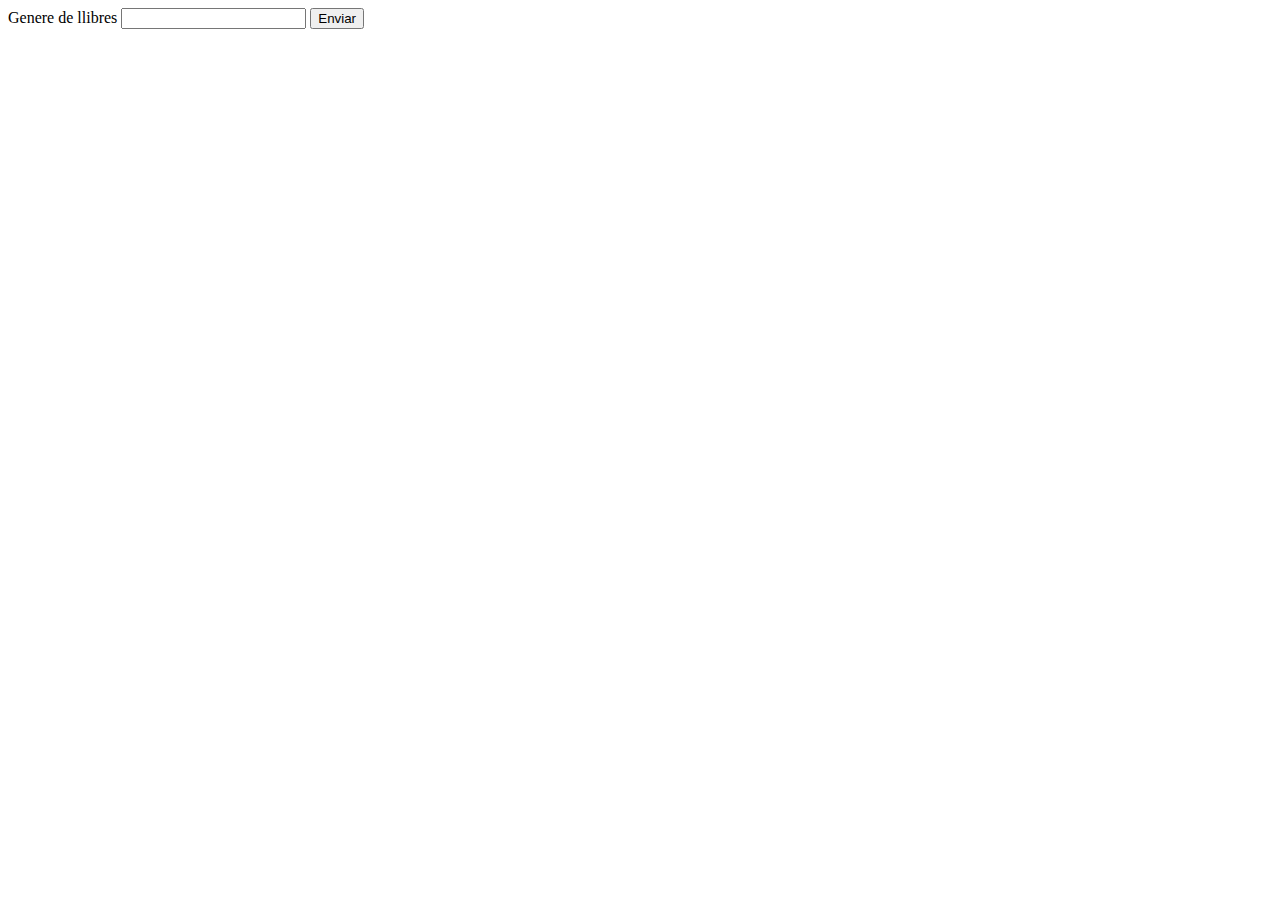
<file: ArnauCaballeroExamenM9/index.html>
<!DOCTYPE html>
<html lang="en">
    <head>
        <meta charset="UTF-8">
        <meta http-equiv="X-UA-Compatible" content="IE=edge">
        <meta name="viewport" content="width=device-width, initial-scale=1.0">
        <title>Document</title>
    </head>
    <body>
        <form action="./query.php" method="POST">
            <label for="idValue">Genere de llibres</label>
            <input type="text" name="genere" id="idValue">
            <input type="submit" value="Enviar">
        </form>
    </body>
</html>
</file>
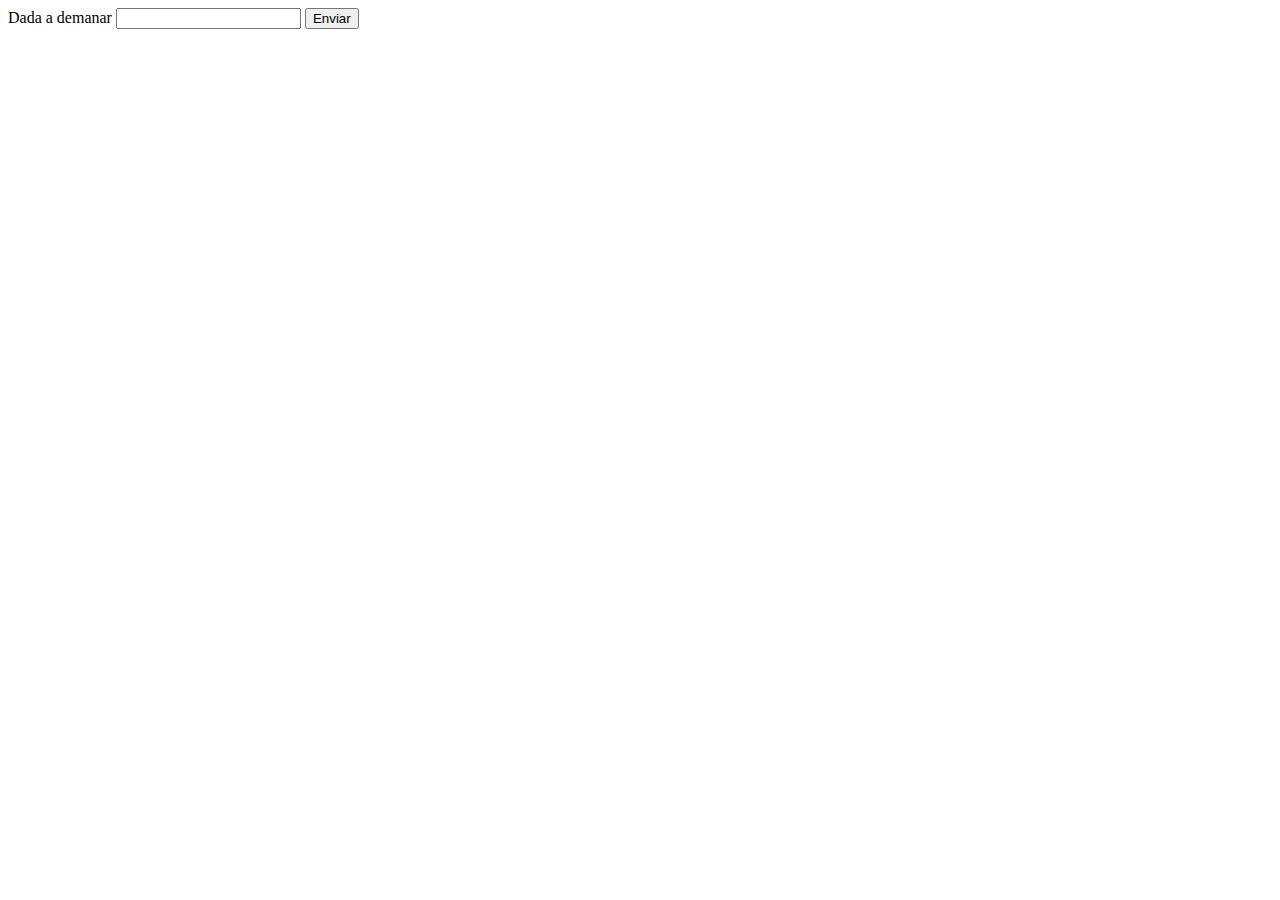
<file: get_post/index.html>
<!DOCTYPE html>
<html>
    <body>
        <form action="/get_post/file.php" method="GET_or_POST">
            <label for="idValue">Dada a demanar</label>
            <input type="text" name="serverNameParam" id="idValue">
            <input type="submit" value="Enviar">
        </form>
    </body>
</html>
</file>
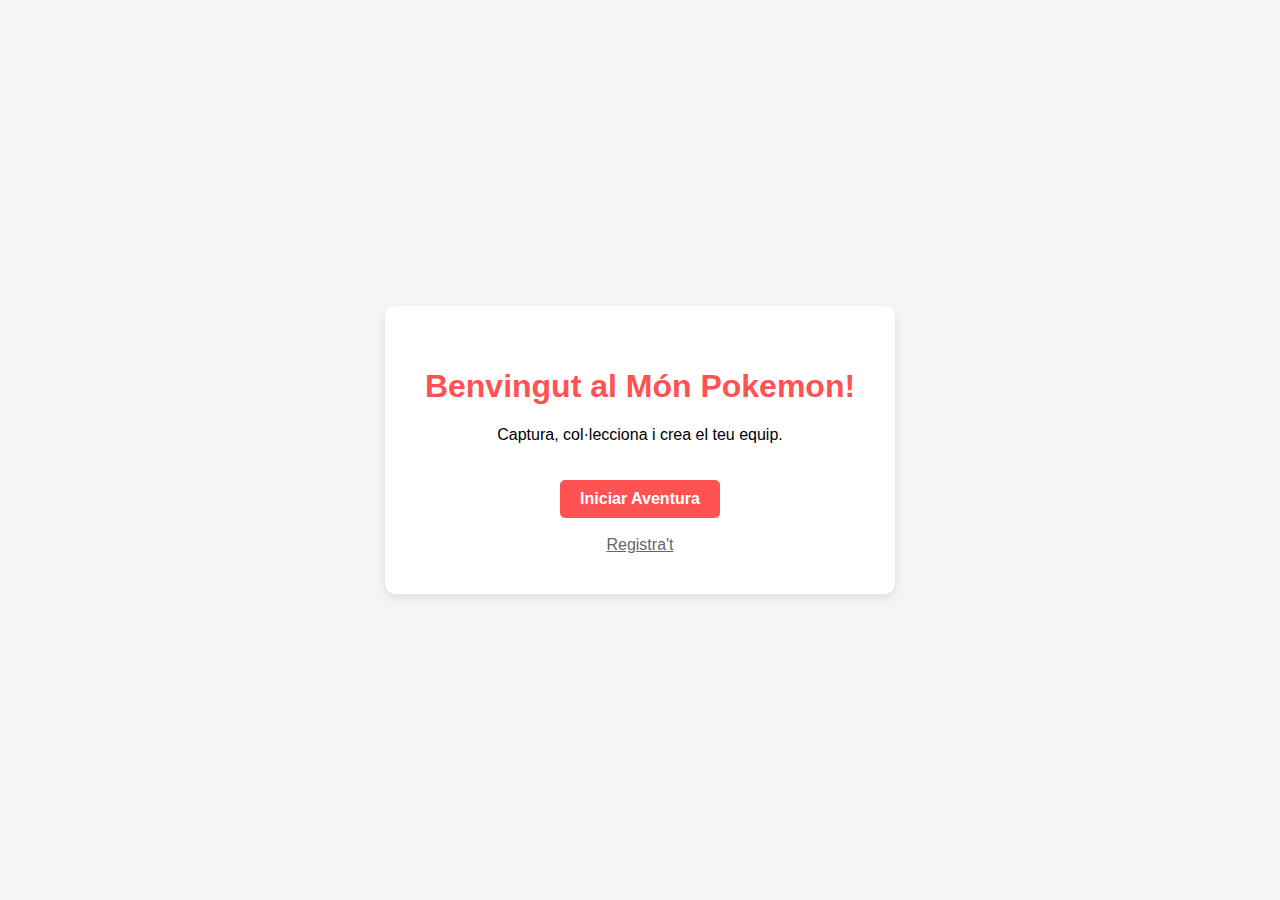
<file: projecte_final/index.html>
<!DOCTYPE html>
<html lang="ca">

<head>
    <meta charset="UTF-8">
    <meta name="viewport" content="width=device-width, initial-scale=1.0">
    <title>Benvingut a Pokemon Gacha</title>
    <style>
        body {
            font-family: Arial, sans-serif;
            display: flex;
            justify-content: center;
            align-items: center;
            height: 100vh;
            background-color: #f5f5f5;
            margin: 0;
        }

        .container {
            text-align: center;
            background: white;
            padding: 40px;
            border-radius: 10px;
            box-shadow: 0 4px 10px rgba(0, 0, 0, 0.1);
        }

        h1 {
            color: #ff5252;
        }

        .btn {
            display: inline-block;
            background-color: #ff5252;
            color: white;
            padding: 10px 20px;
            text-decoration: none;
            border-radius: 5px;
            margin-top: 20px;
            font-weight: bold;
        }

        .btn:hover {
            background-color: #d32f2f;
        }
    </style>
</head>

<body>
    <div class="container">
        <h1>Benvingut al Món Pokemon!</h1>
        <p>Captura, col·lecciona i crea el teu equip.</p>
        <a href="login.php" class="btn">Iniciar Aventura</a>
        <br><br>
        <a href="register.php" style="color: #666;">Registra't</a>
    </div>
</body>

</html>
</file>
